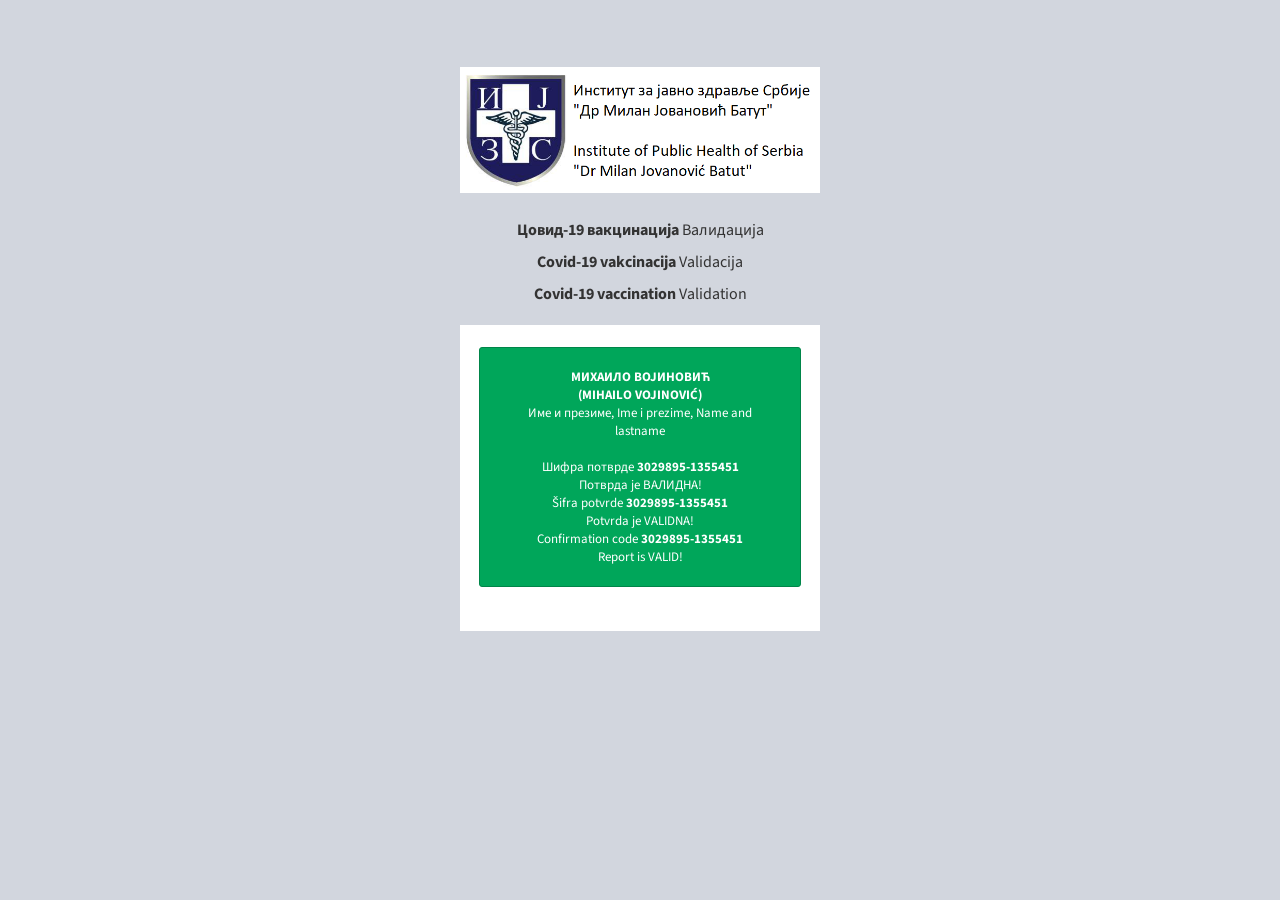
<file: index.html>
<!DOCTYPE html>
<html>
    <head>
        <link rel="stylesheet" href="style.css">
        <title>COVID-19 Vaccination Validation</title>
        <link rel="preconnect" href="https://fonts.googleapis.com">
        <link rel="preconnect" href="https://fonts.gstatic.com" crossorigin>
        <link href="https://fonts.googleapis.com/css2?family=Source+Sans+Pro:ital,wght@0,400;0,600;0,700;1,300&display=swap" rel="stylesheet">  
    </head>
    <body>
    <br>
    <img src="Logo.png" width="100%" />
    <div class="login-box">
    <div class="login-logo" style="font-size:18px">  
    <p><strong>Цовид-19 вакцинација</strong> Валидација</p>
    <p><strong>Covid-19 vakcinacija</strong> Validacija</p>
    <p><strong>Covid-19 vaccination</strong> Validation</p>
  </div>
  <!-- /.login-logo -->
    <br>
    <!-- /.social-auth-links -->
	
	<div class="alert" align="center">
		<strong>МИХАИЛО ВОЈИНОВИЋ<BR>(MIHAILO VOJINOVIĆ)</strong><BR>Име и презиме, Ime i prezime, Name and <br>lastname<BR><BR>
		Шифра потврде  <strong>3029895-1355451</strong><BR>Потврда је ВАЛИДНА! <BR>
		Šifra potvrde  <strong>3029895-1355451</strong><BR>Potvrda je VALIDNA! <BR>
		Confirmation code  <strong>3029895-1355451</strong><BR>Report is VALID!
	</div>
    <br><br>
	</div>
		
    </body>
</html>
</file>
<file: style.css>
body{
    width: 98%;
    margin: auto;
    padding: 0px 40px 20px 40px;
}
html{
    background-color: rgb(210,214,222);
    font-family: 'Source Sans Pro', sans-serif;
    font-stretch: narrower;
}
.alert{
    background-color: rgb(0, 166, 90);
    margin: auto;
    color: white;
    border-radius: 3px;
    font-size: small;
    border: 1px solid rgb(0, 133, 73);
    padding: 20px 0px 20px 0px;
    width: 95%;
}
.login-box{
    background-color: white;
    margin-bottom: 70px;
}
.login-logo{
    background-color: rgb(210,214,222);
    color: rgb(51, 51, 51);
    text-align: center;
    padding-bottom: 10px;
    padding-top: 10px;
}
p{
    margin: 10px;
    font-size: medium;
}
img{
    margin-top: 45px;
}
@media only screen and (min-width: 850px){
    body{
    width: 360px;
    margin: auto;
    padding: 0px 40px 20px 40px;
}
html{
    background-color: rgb(210,214,222);
    font-family: 'Source Sans Pro', sans-serif;
    font-stretch: narrower;
}
.alert{
    background-color: rgb(0, 166, 90);
    margin: auto;
    color: white;
    border-radius: 3px;
    font-size: small;
    border: 1px solid rgb(0, 133, 73);
    padding: 20px 0px 20px 0px;
    width: 320px;
}
.login-box{
    background-color: white;
    margin-bottom: 70px;
}
.login-logo{
    background-color: rgb(210,214,222);
    color: rgb(51, 51, 51);
    text-align: center;
    padding-bottom: 10px;
    padding-top: 10px;
}
p{
    margin: 10px;
    font-size: medium;
}
img{
    margin-top: 45px;
}
}
</file>
